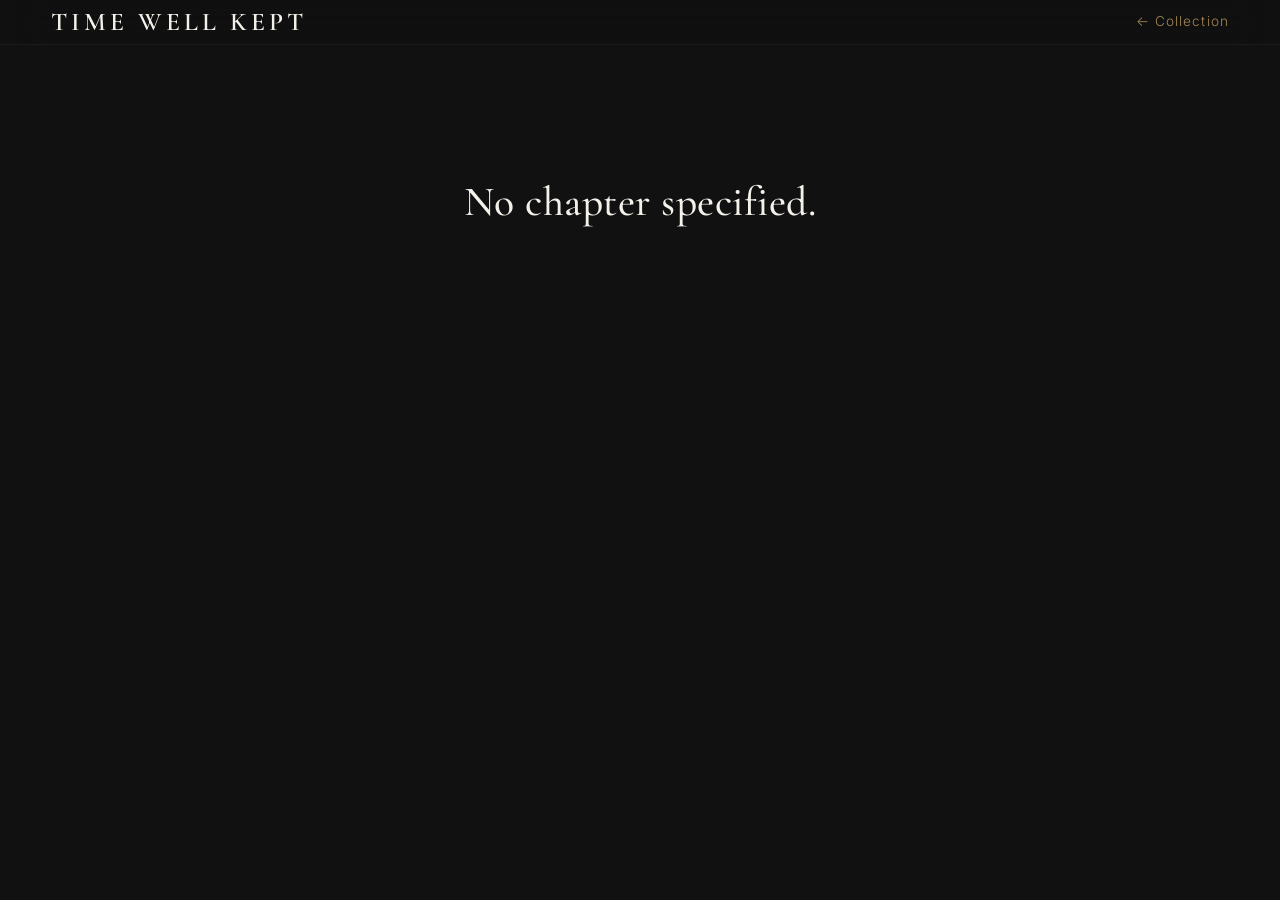
<file: pages/watch.html>
<!DOCTYPE html>
<html lang="en">

<head>

<meta charset="UTF-8">
<meta name="viewport" content="width=device-width, initial-scale=1.0">

<title>Time Well Kept | Watch</title>

<link rel="preconnect" href="https://fonts.googleapis.com">
<link rel="preconnect" href="https://fonts.gstatic.com" crossorigin>

<link href="https://fonts.googleapis.com/css2?family=Cormorant+Garamond:wght@300;400;500;600&family=Inter:wght@300;400;500&display=swap" rel="stylesheet">

<link rel="stylesheet" href="../css/reset.css">
<link rel="stylesheet" href="../css/variables.css">
<link rel="stylesheet" href="../css/layout.css">
<link rel="stylesheet" href="../css/navbar.css">
<link rel="stylesheet" href="../css/typography.css">
<link rel="stylesheet" href="../css/watch.css">
<link rel="stylesheet" href="../css/responsive.css">

</head>

<body>

<header class="navbar">

    <div class="container watch-navbar">

        <a href="../index.html" class="logo">

            TIME WELL KEPT

        </a>

        <a
            href="../index.html#collection"
            class="navbar-back"
        >

            ← Collection

        </a>

    </div>

</header>


<main id="watch-page">

    <!-- JS Builds Everything -->

</main>



<script src="../js/data.js"></script>
<script src="../js/watch.js"></script>

</body>

</html>
</file>
<file: css/variables.css>
/*==============================================================

 TIME WELL KEPT
 Design System
 Version 2.0.0

==============================================================*/

:root{

/*==============================================================
  COLOURS
==============================================================*/

/* Backgrounds */

--color-background:#111111;
--color-surface:#171717;
--color-surface-light:#202020;

/* Text */

--color-text:#F4F1EA;
--color-text-secondary:#BDB7AA;
--color-text-muted:#8F8F8F;

/* Accents */

--color-gold:#D4AF6A;
--color-gold-light:#E6C98D;
--color-gold-dark:#B88A3D;

/* Borders */

--color-border:#2A2A2A;

/* Divider */

--color-divider:rgba(212,175,106,.35);


/*==============================================================
  TYPOGRAPHY
==============================================================*/

--font-heading:"Cormorant Garamond", serif;
--font-body:"Inter", sans-serif;


/*==============================================================
  FONT SIZES
==============================================================*/

--fs-hero:6.2rem;

--fs-h1:4rem;

--fs-h2:3rem;

--fs-h3:2rem;

--fs-body:1.125rem;

--fs-small:.95rem;


/*==============================================================
  FONT WEIGHTS
==============================================================*/

--fw-light:300;
--fw-regular:400;
--fw-medium:500;
--fw-semibold:600;
--fw-bold:700;


/*==============================================================
  SPACING
==============================================================*/

--space-xs:.5rem;
--space-sm:1rem;
--space-md:2rem;
--space-lg:4rem;
--space-xl:6rem;
--space-xxl:8rem;


/*==============================================================
  WIDTHS
==============================================================*/

--container-width:1200px;

--reading-width:850px;


/*==============================================================
  BORDER RADIUS
==============================================================*/

--radius-sm:8px;
--radius-md:16px;
--radius-lg:30px;
--radius-pill:999px;


/*==============================================================
  SHADOWS
==============================================================*/

--shadow-soft:

0 8px 24px rgba(0,0,0,.18);

--shadow-medium:

0 12px 35px rgba(0,0,0,.30);

--shadow-large:

0 20px 60px rgba(0,0,0,.45);


/*==============================================================
  TRANSITIONS
==============================================================*/

--transition-fast:.25s ease;

--transition-normal:.35s ease;

--transition-slow:.6s ease;


/*==============================================================
  Z INDEX
==============================================================*/

--z-navbar:1000;

--z-overlay:10;

--z-content:20;


/*==============================================================
  MAX IMAGE WIDTH
==============================================================*/

--hero-image-scale:1.05;

}
</file>
<file: css/layout.css>
/*==============================================================

 TIME WELL KEPT
 Layout
 Version 2.0.0

==============================================================*/


/*--------------------------------------------------------------
  Main Container
--------------------------------------------------------------*/

.container{

    width:min(var(--container-width),92%);

    margin:0 auto;

}


/*--------------------------------------------------------------
  Reading Width
--------------------------------------------------------------*/

.editorial-container{

    width:min(var(--reading-width),90%);

    margin:0 auto;

}


/*--------------------------------------------------------------
  Sections
--------------------------------------------------------------*/

section{

    position:relative;

    padding:var(--space-xxl) 0;

}


/*--------------------------------------------------------------
  Full Screen Sections
--------------------------------------------------------------*/

.hero{

    min-height:100vh;

}


/*--------------------------------------------------------------
  Alternating Backgrounds
--------------------------------------------------------------*/

.editorial{

    background:var(--color-surface);

}

.timeline{

    background:var(--color-background);

}

.collection{

    background:var(--color-surface);

}

.coming-soon{

    background:var(--color-background);

}

.footer{

    background:#0C0C0C;

}


/*--------------------------------------------------------------
  Section Dividers
--------------------------------------------------------------*/

.section-divider{

    width:180px;

    height:2px;

    margin:3rem auto;

    background:linear-gradient(
        90deg,
        transparent,
        var(--color-gold),
        transparent
    );

}


/*--------------------------------------------------------------
  Editorial Divider
--------------------------------------------------------------*/

.editorial-divider{

    width:180px;

    height:2px;

    margin:2rem auto 5rem;

    background:linear-gradient(
        90deg,
        transparent,
        var(--color-gold),
        transparent
    );

}


/*--------------------------------------------------------------
  Gold Divider
--------------------------------------------------------------*/

.gold-line{

    width:180px;

    height:2px;

    margin:2rem auto;

    background:linear-gradient(
        90deg,
        transparent,
        var(--color-gold),
        transparent
    );

}


/*--------------------------------------------------------------
  Flex Utilities
--------------------------------------------------------------*/

.flex{

    display:flex;

}

.flex-center{

    display:flex;

    justify-content:center;

    align-items:center;

}

.flex-between{

    display:flex;

    justify-content:space-between;

    align-items:center;

}

.flex-column{

    display:flex;

    flex-direction:column;

}


/*--------------------------------------------------------------
  Grid Utilities
--------------------------------------------------------------*/

.grid{

    display:grid;

}

.grid-2{

    display:grid;

    grid-template-columns:repeat(2,1fr);

    gap:3rem;

}

.grid-3{

    display:grid;

    grid-template-columns:repeat(3,1fr);

    gap:2rem;

}


/*--------------------------------------------------------------
  Cards
--------------------------------------------------------------*/

.card{

    background:var(--color-surface-light);

    border:1px solid var(--color-border);

    border-radius:var(--radius-md);

    overflow:hidden;

    box-shadow:var(--shadow-soft);

}


/*--------------------------------------------------------------
  Spacing Utilities
--------------------------------------------------------------*/

.mt-sm{margin-top:var(--space-sm);}
.mt-md{margin-top:var(--space-md);}
.mt-lg{margin-top:var(--space-lg);}
.mt-xl{margin-top:var(--space-xl);}

.mb-sm{margin-bottom:var(--space-sm);}
.mb-md{margin-bottom:var(--space-md);}
.mb-lg{margin-bottom:var(--space-lg);}
.mb-xl{margin-bottom:var(--space-xl);}


/*--------------------------------------------------------------
  Responsive
--------------------------------------------------------------*/

@media(max-width:992px){

.grid-2{

    grid-template-columns:1fr;

}

.grid-3{

    grid-template-columns:1fr;

}

section{

    padding:6rem 0;

}

}


@media(max-width:768px){

.container{

    width:94%;

}

.editorial-container{

    width:94%;

}

section{

    padding:5rem 0;

}

}
</file>
<file: css/navbar.css>
/*==============================================================

 TIME WELL KEPT
 Navigation
 Version 2.0.0

==============================================================*/


/*--------------------------------------------------------------
  Navbar
--------------------------------------------------------------*/

.navbar{

    position:fixed;

    top:0;

    left:0;

    width:100%;

    z-index:var(--z-navbar);

    background:rgba(17,17,17,.82);

    backdrop-filter:blur(18px);

    -webkit-backdrop-filter:blur(18px);

    border-bottom:1px solid rgba(255,255,255,.05);

    transition:var(--transition-normal);

}


/*--------------------------------------------------------------
  Navigation Container
--------------------------------------------------------------*/

.nav-container{

    display:flex;

    justify-content:space-between;

    align-items:center;

    height:82px;

}


/*--------------------------------------------------------------
  Logo
--------------------------------------------------------------*/

.logo{

    font-family:var(--font-heading);

    font-size:1.6rem;

    font-weight:600;

    letter-spacing:4px;

    text-transform:uppercase;

    color:var(--color-text);

    transition:var(--transition-fast);

}

.logo:hover{

    color:var(--color-gold);

}


/*--------------------------------------------------------------
  Navigation Menu
--------------------------------------------------------------*/

.nav-menu{

    display:flex;

    align-items:center;

    gap:2.8rem;

}


/*--------------------------------------------------------------
  Navigation Links
--------------------------------------------------------------*/

.nav-menu a{

    position:relative;

    font-family:var(--font-body);

    font-size:.92rem;

    font-weight:500;

    letter-spacing:2px;

    text-transform:uppercase;

    color:var(--color-text-secondary);

    transition:var(--transition-fast);

}


/* Gold underline animation */

.nav-menu a::after{

    content:"";

    position:absolute;

    left:0;

    bottom:-8px;

    width:0;

    height:2px;

    background:var(--color-gold);

    transition:width .3s ease;

}


.nav-menu a:hover{

    color:var(--color-text);

}


.nav-menu a:hover::after{

    width:100%;

}


/*--------------------------------------------------------------
  Active Link (future use)
--------------------------------------------------------------*/

.nav-menu a.active{

    color:var(--color-gold);

}

.nav-menu a.active::after{

    width:100%;

}


/*--------------------------------------------------------------
  Mobile Navigation
--------------------------------------------------------------*/

@media(max-width:900px){

.nav-container{

    flex-direction:column;

    justify-content:center;

    height:auto;

    padding:18px 0;

}

.logo{

    margin-bottom:14px;

}

.nav-menu{

    gap:1.4rem;

    flex-wrap:wrap;

    justify-content:center;

}

}


/*--------------------------------------------------------------
  Small Phones
--------------------------------------------------------------*/

@media(max-width:600px){

.logo{

    font-size:1.25rem;

    letter-spacing:2px;

}

.nav-menu{

    gap:1rem;

}

.nav-menu a{

    font-size:.75rem;

    letter-spacing:1px;

}
}
.watch-navbar{

    display:flex;

    justify-content:space-between;

    align-items:center;

}
/*=========================================================
Watch Page Navbar
=========================================================*/

.watch-navbar{

    display:flex;

    align-items:center;

    gap:28px;

}

.navbar-back{

    color:var(--color-gold);

    text-decoration:none;

    font-size:.85rem;

    letter-spacing:.08em;

    opacity:.75;

    transition:all .3s ease;

}

.navbar-back:hover{

    opacity:1;

    transform:translateX(-4px);

}
</file>
<file: css/typography.css>
/*==============================================================

 TIME WELL KEPT
 Typography
 Version 2.0.0

==============================================================*/


/*--------------------------------------------------------------
  Body
--------------------------------------------------------------*/

body{

    font-family:var(--font-body);

    font-size:var(--fs-body);

    font-weight:var(--fw-light);

    color:var(--color-text);

    line-height:1.9;

}


/*--------------------------------------------------------------
  Headings
--------------------------------------------------------------*/

h1,
h2,
h3,
h4,
h5,
h6{

    font-family:var(--font-heading);

    color:var(--color-text);

    font-weight:var(--fw-semibold);

    line-height:1.1;

    letter-spacing:.5px;

}


/*--------------------------------------------------------------
  Hero
--------------------------------------------------------------*/

.hero h1{

    font-size:var(--fs-hero);

    text-transform:uppercase;

    letter-spacing:6px;

}

.hero h2{

    font-size:2.8rem;

    font-weight:500;

}


/*--------------------------------------------------------------
  Section Titles
--------------------------------------------------------------*/

section h2{

    font-size:var(--fs-h1);

    text-align:center;

    margin-bottom:1.5rem;

}


/*--------------------------------------------------------------
  Chapter Numbers
--------------------------------------------------------------*/

.chapter-number{

    text-align:center;

    color:var(--color-gold);

    text-transform:uppercase;

    letter-spacing:8px;

    font-size:.85rem;

    margin-bottom:1rem;

}


/*--------------------------------------------------------------
  Intro Paragraphs
--------------------------------------------------------------*/

.timeline-intro,
.collection-intro,
.section-intro{

    text-align:center;

    color:var(--color-text-secondary);

    max-width:700px;

    margin:0 auto 5rem;

    line-height:1.8;

}


/*--------------------------------------------------------------
  Editorial Body
--------------------------------------------------------------*/

.editorial-content{

    max-width:var(--reading-width);

    margin:auto;

}

.editorial-content p{

    margin-bottom:2rem;

    color:var(--color-text-secondary);

}


/*--------------------------------------------------------------
  Drop Cap
--------------------------------------------------------------*/

.dropcap:first-letter{

    float:left;

    font-family:var(--font-heading);

    font-size:5.5rem;

    line-height:.8;

    padding-right:14px;

    color:var(--color-gold);

}


/*--------------------------------------------------------------
  Pull Quote
--------------------------------------------------------------*/

.editorial-quote{

    font-family:var(--font-heading);

    font-size:2.3rem;

    font-style:italic;

    text-align:center;

    color:var(--color-text);

    max-width:900px;

    margin:0 auto 5rem;

    line-height:1.5;

}


/*--------------------------------------------------------------
  Signature Statement
--------------------------------------------------------------*/

.signature p{

    font-family:var(--font-heading);

    font-size:2.6rem;

    text-align:center;

    color:var(--color-text);

    margin-bottom:1rem;

}

.signature span{

    display:block;

    text-align:center;

    letter-spacing:5px;

    text-transform:uppercase;

    color:var(--color-gold);

    font-size:.95rem;

}


/*--------------------------------------------------------------
  Memory Line
--------------------------------------------------------------*/

.memory-line{

    text-align:center;

    font-family:var(--font-heading);

    font-size:3rem;

    color:var(--color-text);

    margin:5rem 0;

}


/*--------------------------------------------------------------
  Closing Statement
--------------------------------------------------------------*/

.editorial-closing{

    margin:6rem auto;

    text-align:center;

}

.editorial-closing p{

    font-size:1.2rem;

    color:var(--color-text-secondary);

}

.editorial-closing h3{

    font-family:var(--font-heading);

    font-size:2.6rem;

    color:var(--color-text);

    margin-top:1rem;

}


/*--------------------------------------------------------------
  Timeline
--------------------------------------------------------------*/

.timeline-year h3{

    font-size:2rem;

    color:var(--color-gold);

}

.timeline-watch a{

    transition:var(--transition-fast);

}

.timeline-watch a:hover{

    color:var(--color-gold);

}


/*--------------------------------------------------------------
  Footer
--------------------------------------------------------------*/

.footer h2{

    font-size:3rem;

    margin-bottom:1rem;

}

.footer blockquote{

    font-family:var(--font-heading);

    font-size:1.8rem;

    font-style:italic;

    line-height:1.6;

}


/*--------------------------------------------------------------
  Responsive
--------------------------------------------------------------*/

@media(max-width:992px){

.hero h1{

    font-size:4rem;

}

section h2{

    font-size:3rem;

}

.memory-line{

    font-size:2.3rem;

}

.signature p{

    font-size:2rem;

}

.editorial-quote{

    font-size:1.8rem;

}

}

@media(max-width:768px){

body{

    font-size:1rem;

}

.hero h1{

    font-size:3rem;

    letter-spacing:4px;

}

.hero h2{

    font-size:2rem;

}

section h2{

    font-size:2.4rem;

}

.memory-line{

    font-size:2rem;

}

.signature p{

    font-size:1.7rem;

}

.editorial-quote{

    font-size:1.5rem;

}

.dropcap:first-letter{

    font-size:4rem;

}

}
</file>
<file: css/watch.css>
/*
==========================================================
TIME WELL KEPT
WATCH PAGE
Version 3
Museum Edition
Sprint 2
Part 1
==========================================================
*/

/*=========================================================
GLOBAL
=========================================================*/

*{

    margin:0;
    padding:0;
    box-sizing:border-box;

}

html{

    scroll-behavior:smooth;

}

body{

    background:#111111;

    color:#f4f1ec;

    font-family:"Inter",sans-serif;

    line-height:1.7;

}

/*=========================================================
LAYOUT
=========================================================*/

.watch-container{

    width:min(980px,90%);

    margin:0 auto;

}

section{

    position:relative;

}

/*=========================================================
TYPOGRAPHY
=========================================================*/

.section-title{

    font-family:"Cormorant Garamond",serif;

    font-size:3.4rem;

    font-weight:500;

    text-align:center;

    margin-bottom:45px;

    color:#f4f1ec;

}

.catalog-number{

    display:block;

    color:#b08d57;

    font-size:.9rem;

    letter-spacing:10px;

    text-transform:uppercase;

    margin-bottom:18px;

}

.watch-year{

    color:#8d8d8d;

    font-size:.9rem;

    letter-spacing:6px;

    text-transform:uppercase;

    margin-bottom:25px;

}

/*=========================================================
HERO
=========================================================*/

.watch-hero{

    padding:70px 0 40px;

    text-align:center;

}

.watch-hero h1{

    font-family:"Cormorant Garamond",serif;

    font-size:5rem;

    font-weight:500;

    line-height:.95;

    color:#f4f1ec;

    margin-bottom:18px;

}

.watch-hero h2{

    color:#b08d57;

    font-size:1.35rem;

    font-weight:400;

    letter-spacing:1px;

    margin-bottom:50px;

}

.watch-hero-image{

    display:block;

    width:100%;

    max-width:920px;

    margin:0 auto;

    border-radius:6px;

    transition:
        transform .6s ease,
        opacity .35s ease,
        box-shadow .6s ease;

    box-shadow:

        0 30px 70px rgba(0,0,0,.35);

}

.watch-hero-image:hover{

    transform:translateY(-4px);

    box-shadow:

        0 45px 90px rgba(0,0,0,.45);

}

.watch-hero-image.fade-out{

    opacity:0;

}

.watch-hero-image.fade-in{

    opacity:1;

}

/*=========================================================
MUSEUM CAPTION
=========================================================*/

.museum-caption{

    width:min(720px,90%);

    margin:35px auto 25px;

    padding:22px 0;

    position:relative;

    font-family:"Cormorant Garamond",serif;

    font-size:1.45rem;

    font-style:italic;

    line-height:1.8;

    color:#d9d9d9;

    text-align:center;

}

.museum-caption::before,
.museum-caption::after{

    content:"";

    display:block;

    width:140px;

    height:1px;

    background:#b08d57;

    margin:0 auto;

}

.museum-caption::before{

    margin-bottom:18px;

}

.museum-caption::after{

    margin-top:18px;

}
/*=========================================================
STORY
=========================================================*/

.watch-story{

    padding:60px 0 80px;

}

.watch-story::before{

    content:"CHAPTER";

    display:block;

    text-align:center;

    color:#b08d57;

    letter-spacing:8px;

    font-size:.78rem;

    margin-bottom:22px;

}

.story-section{

    max-width:760px;

    margin:0 auto 55px;

    opacity:0;

    transform:translateY(20px);

    transition:
        opacity .7s ease,
        transform .7s ease;

}

.story-section.visible{

    opacity:1;

    transform:translateY(0);

}

.story-section:last-child{

    margin-bottom:0;

}

.story-section h3{

    font-family:"Cormorant Garamond",serif;

    font-size:2.5rem;

    font-weight:500;

    text-align:center;

    margin-bottom:24px;

    color:#f4f1ec;

}

.story-section p{

    color:#d5d5d5;

    font-size:1.16rem;

    line-height:2.15;

    text-align:left;

}

.story-section.highlight{

    border-left:2px solid #b08d57;

    padding-left:30px;

}

.story-section.highlight h3{

    text-align:left;

}

.story-section.highlight p{

    color:#ece7df;

}

/*=========================================================
MUSEUM PLAQUE
=========================================================*/

.watch-details{

    padding:70px 0 80px;

    border-top:1px solid rgba(255,255,255,.06);

}

.plaque-heading{

    text-align:center;

    margin-bottom:28px;

}

.plaque-heading h3{

    font-family:"Cormorant Garamond",serif;

    font-size:2.6rem;

    font-weight:500;

    margin-bottom:10px;

}

.plaque-milestone{

    color:#b08d57;

    text-transform:uppercase;

    letter-spacing:5px;

    font-size:.8rem;

}

.plaque-caption{

    width:min(760px,90%);

    margin:0 auto 50px;

    text-align:center;

    color:#d4d4d4;

    font-size:1.05rem;

    line-height:1.9;

}

.detail-grid{

    display:grid;

    grid-template-columns:repeat(auto-fit,minmax(220px,1fr));

    gap:28px;

}

.detail-card{

    border:1px solid rgba(255,255,255,.08);

    padding:30px;

    border-radius:4px;

    background:rgba(255,255,255,.015);

    transition:
        transform .35s ease,
        border-color .35s ease,
        background .35s ease;

}

.detail-card:hover{

    transform:translateY(-6px);

    border-color:#b08d57;

    background:rgba(255,255,255,.03);

}

.detail-card span{

    display:block;

    color:#989898;

    text-transform:uppercase;

    letter-spacing:3px;

    font-size:.78rem;

    margin-bottom:12px;

}

.detail-card strong{

    display:block;

    font-family:"Cormorant Garamond",serif;

    font-size:1.55rem;

    font-weight:500;

    color:#f4f1ec;

    line-height:1.3;

}
/*=========================================================
COLLECTOR REFLECTION
=========================================================*/

.collector-reflection{

    padding:70px 0 80px;

    border-top:1px solid rgba(255,255,255,.06);

}

.reflection-quote{

    width:min(760px,90%);

    margin:0 auto;

    text-align:center;

    font-family:"Cormorant Garamond",serif;

    font-size:2rem;

    font-style:italic;

    line-height:1.8;

    color:#f4f1ec;

    opacity:0;

    transform:translateY(20px);

    transition:
        opacity .7s ease,
        transform .7s ease;

}

.reflection-quote.visible{

    opacity:1;

    transform:translateY(0);

}

/*=========================================================
REVEAL ANIMATIONS
=========================================================*/

.detail-card,
.plaque-heading,
.plaque-caption{

    opacity:0;

    transform:translateY(20px);

    transition:
        opacity .7s ease,
        transform .7s ease;

}

.detail-card.visible,
.plaque-heading.visible,
.plaque-caption.visible{

    opacity:1;

    transform:translateY(0);

}

/*=========================================================
STAGGER EFFECT
=========================================================*/

.detail-card:nth-child(1){transition-delay:.05s;}
.detail-card:nth-child(2){transition-delay:.10s;}
.detail-card:nth-child(3){transition-delay:.15s;}
.detail-card:nth-child(4){transition-delay:.20s;}
.detail-card:nth-child(5){transition-delay:.25s;}
.detail-card:nth-child(6){transition-delay:.30s;}
.detail-card:nth-child(7){transition-delay:.35s;}
.detail-card:nth-child(8){transition-delay:.40s;}
.detail-card:nth-child(9){transition-delay:.45s;}
.detail-card:nth-child(10){transition-delay:.50s;}
.detail-card:nth-child(11){transition-delay:.55s;}
.detail-card:nth-child(12){transition-delay:.60s;}

/*=========================================================
SCROLL EXPERIENCE
=========================================================*/

.watch-story,
.watch-details,
.collector-reflection{

    scroll-margin-top:80px;

}

/*=========================================================
SUBTLE DIVIDERS
=========================================================*/

.watch-story::after{

    content:"";

    display:block;

    width:120px;

    height:1px;

    background:rgba(176,141,87,.45);

    margin:60px auto 0;

}

.collector-reflection::after{

    content:"";

    display:block;

    width:120px;

    height:1px;

    background:rgba(176,141,87,.45);

    margin:60px auto 0;

}
/*=========================================================
CHAPTER NAVIGATION
=========================================================*/

.chapter-navigation{

    padding:50px 0 70px;

    border-top:1px solid rgba(255,255,255,.06);

}

.nav-grid{

    display:grid;

    grid-template-columns:1fr 1fr;

    gap:40px;

    align-items:center;

}

.previous-chapter{

    text-align:left;

}

.next-chapter{

    text-align:right;

}

.chapter-navigation a{

    display:inline-block;

    color:#b08d57;

    text-decoration:none;

    font-size:1rem;

    letter-spacing:.5px;

    transition:
        color .3s ease,
        transform .3s ease;

}

.chapter-navigation a:hover{

    color:#ffffff;

    transform:translateY(-2px);

}

/*=========================================================
LOADING / ERROR
=========================================================*/

.watch-loading,
.watch-error{

    padding:180px 0;

    text-align:center;

}

.watch-loading h2,
.watch-error h2{

    font-family:"Cormorant Garamond",serif;

    font-size:2.6rem;

    font-weight:500;

}

/*=========================================================
RESPONSIVE
=========================================================*/

@media(max-width:900px){

    .watch-hero{

        padding:50px 0 30px;

    }

    .watch-hero h1{

        font-size:3.8rem;

    }

    .watch-hero h2{

        font-size:1.15rem;

    }

    .museum-caption{

        font-size:1.25rem;

    }

    .section-title{

        font-size:2.7rem;

    }

    .story-section h3{

        font-size:2rem;

    }

    .reflection-quote{

        font-size:1.7rem;

    }

}

@media(max-width:768px){

    .watch-container{

        width:92%;

    }

    .watch-hero h1{

        font-size:3rem;

    }

    .watch-story{

        padding:40px 0 60px;

    }

    .watch-details{

        padding:50px 0 60px;

    }

    .collector-reflection{

        padding:50px 0 60px;

    }

    .detail-grid{

        grid-template-columns:1fr;

    }

    .nav-grid{

        grid-template-columns:1fr;

        text-align:center;

        gap:25px;

    }

    .previous-chapter,
    .next-chapter{

        text-align:center;

    }

    .story-section.highlight{

        padding-left:20px;

    }

}

@media(max-width:480px){

    .watch-hero h1{

        font-size:2.4rem;

    }

    .watch-year{

        letter-spacing:4px;

    }

    .catalog-number{

        letter-spacing:6px;

    }

    .museum-caption{

        font-size:1.1rem;

    }

    .story-section p{

        font-size:1.02rem;

        line-height:2;

    }

    .detail-card{

        padding:24px;

    }

    .detail-card strong{

        font-size:1.35rem;

    }

}
/*=========================================================
Museum Gallery
Sprint 3 - Part 3
=========================================================*/

.watch-gallery{

    padding:60px 0 80px;

}

.gallery-intro{

    text-align:center;

    color:#b6b6b6;

    font-size:1rem;

    margin:-20px auto 45px;

    max-width:600px;

}

.gallery-main{

    position:relative;

    width:100%;

    max-width:900px;

    height:650px;

    margin:0 auto 35px;

    display:flex;

    justify-content:center;

    align-items:center;

}

.gallery-main img{

    display:block;

    width:100%;

    height:100%;

    object-fit:contain;

    border-radius:6px;

    box-shadow:
        0 30px 70px rgba(0,0,0,.35);

    transition:
        opacity .35s ease,
        transform .45s ease,
        box-shadow .45s ease;

}
.gallery-arrow{

    position:absolute;

    top:50%;

    transform:translateY(-50%);

    width:52px;

    height:52px;

    border-radius:50%;

    border:1px solid rgba(176,141,87,.35);

    background:rgba(17,17,17,.65);

    color:#b08d57;

    font-size:1.8rem;

    cursor:pointer;

    z-index:5;

    transition:
        background .3s ease,
        color .3s ease,
        transform .3s ease,
        border-color .3s ease;

}

.gallery-arrow:hover{

    background:#b08d57;

    color:#111;

    border-color:#b08d57;

}
#gallery-prev{

    left:-70px;

}

#gallery-next{

    right:-70px;

}

.gallery-arrow:hover{

    background:#b08d57;

    color:#111;

    transform:scale(1.08);

}

.gallery-main img:hover{

    transform:translateY(-4px);

    box-shadow:

        0 40px 90px rgba(0,0,0,.45);

}

.gallery-main img.fade-out{

    opacity:0;

}

.gallery-main img.fade-in{

    opacity:1;

}

.gallery-thumbnails{

    display:flex;

    flex-direction:column;

    gap:20px;

    max-height:650px;

    overflow-y:auto;

    padding-right:6px;

}
.gallery-thumb{

    width:170px;

    flex:0 0 170px;

    background:rgba(255,255,255,.02);

    border:1px solid rgba(255,255,255,.08);

    border-radius:6px;

    cursor:pointer;

    overflow:hidden;

    transition:

        transform .3s ease,

        border-color .3s ease,

        background .3s ease;

}

.gallery-thumb:hover{

    transform:translateY(-4px);

    border-color:#b08d57;

    background:rgba(255,255,255,.04);

}

.gallery-thumb.active{

    border:1px solid #b08d57;

    background:rgba(176,141,87,.08);

}

.gallery-thumb img{

    width:100%;

    aspect-ratio:1/1;

    object-fit:cover;

}


.gallery-thumb span{

    display:block;

    padding:12px;

    text-align:center;

    font-size:.82rem;

    letter-spacing:1px;

    text-transform:uppercase;

    color:#d8d8d8;

}
/*=========================================================
Gallery Lightbox
Sprint 3 - Part 4
=========================================================*/

#gallery-lightbox{

    position:fixed;

    inset:0;

    display:none;

    justify-content:center;

    align-items:center;

    background:rgba(0,0,0,.92);

    z-index:9999;

}

.gallery-lightbox-overlay{

    position:relative;

    width:90%;

    max-width:1200px;

}

#gallery-lightbox-image{

    display:block;

    width:100%;

    max-height:90vh;

    object-fit:contain;

}

.gallery-close{

    position:absolute;

    top:-55px;

    right:0;

    width:42px;

    height:42px;

    border:none;

    border-radius:50%;

    background:#b08d57;

    color:#fff;

    font-size:1.5rem;

    cursor:pointer;

    transition:.3s;

}

.gallery-close:hover{

    transform:rotate(90deg);

}
/*=========================================================
Watch Navigation
=========================================================*/

.watch-navigation{

    width:100%;

    display:flex;

    justify-content:flex-start;

    margin-bottom:40px;

}

.back-to-collection{

    display:inline-flex;

    align-items:center;

    gap:8px;

    color:var(--gold);

    text-decoration:none;

    font-size:.9rem;

    letter-spacing:.08em;

    font-weight:500;

    transition:all .3s ease;

}

.back-to-collection:hover{

    opacity:.75;

    transform:translateX(-4px);

}
.gallery-layout{

    display:grid;

    grid-template-columns:1fr 180px;

    gap:30px;

    align-items:start;

}

/*=========================================================
END OF FILE
=========================================================*/
</file>
<file: css/responsive.css>
/*==============================================================
  TIME WELL KEPT
  RESPONSIVE SYSTEM
==============================================================*/


/*--------------------------------------------------------------
  TABLETS & SMALL LAPTOPS
--------------------------------------------------------------*/

@media (max-width: 1100px){

    .container{
        width: 90%;
    }

    .nav-menu{
        gap: 1.8rem;
    }

    .collection-item,
    .collection-item.reverse{
        grid-template-columns: 380px 1fr;
        gap: 45px;
    }

    .collection-image{
        width: 360px;
    }

}


/*--------------------------------------------------------------
  TABLETS
--------------------------------------------------------------*/

@media (max-width: 900px){

    /* Global */

    html{
        overflow-x:hidden;
    }

    body{
        overflow-x:hidden;
    }

    section{
        padding: 5rem 0;
    }


    /* Navigation */

    .nav-container{
        width: 92%;
    }


    /* Hero */

    .hero{
        min-height: 90vh;
    }


    /* Editorial */

    .editorial-container{
        width: 88%;
    }

    .editorial-content{
        font-size: 1.05rem;
        line-height: 1.9;
    }


    /* Timeline */

    .timeline-container{
        width: 92%;
    }


    /* Collection */

    #collection-grid{
        gap: 90px;
    }

    .collection-item,
    .collection-item.reverse{
        grid-template-columns: 1fr;
        gap: 35px;
        text-align: center;
    }

    .collection-item.reverse .collection-image,
    .collection-item.reverse .collection-content{
        order: unset;
    }

    .collection-image{
        width: min(420px, 82vw);
        margin: 0 auto;
    }

    .collection-content{
        width: min(650px, 90%);
        margin: 0 auto;
    }


    /* Statistics */

    .statistics-container{
        width: 90%;
    }


    /* Road Ahead */

    .future-grid{
        width: 90%;
    }

}


/*--------------------------------------------------------------
  PHONES
--------------------------------------------------------------*/

@media (max-width: 600px){

    /* Global */

    html{
        font-size: 15px;
    }

    body{
        overflow-x: hidden;
    }

    section{
        padding: 4rem 0;
    }


    /* Navigation */

    .navbar{
        position: fixed;
    }

    .nav-container{
        width: 94%;
        padding: 14px 0;
    }

    .logo{
        font-size: 1.15rem;
        letter-spacing: 2px;
        margin-bottom: 12px;
    }

    .nav-menu{
        gap: .8rem 1rem;
        width: 100%;
    }

    .nav-menu a{
        font-size: .68rem;
        letter-spacing: .8px;
    }


    /* Hero */

    .hero{
        min-height: 82vh;
    }


    /* Editorial */

    .editorial-container{
        width: 88%;
    }

    .editorial-content{
        font-size: 1rem;
        line-height: 1.85;
    }

    .editorial-lead{
        font-size: 1.15rem;
    }

    .editorial-quote{
        margin: 2rem 0;
        padding-left: 1.2rem;
    }


    /* Timeline */

    .timeline-container{
        width: 90%;
    }


    /* Collection */

    .collection-container{
        width: 90%;
    }

    .collection-introduction{
        margin-bottom: 70px;
        font-size: 1rem;
        line-height: 1.8;
    }

    #collection-grid{
        gap: 75px;
    }

    .collection-item,
    .collection-item.reverse{
        grid-template-columns: 1fr;
        gap: 25px;
    }

    .collection-image{
        width: min(320px, 82vw);
        aspect-ratio: 3 / 4;
    }

    .collection-content{
        width: 100%;
        max-width: 100%;
    }

    .collection-content h3{
        font-size: 2.2rem;
    }

    .collection-content h4{
        font-size: 1rem;
        margin-bottom: 20px;
    }

    .collection-content p{
        font-size: .95rem;
        line-height: 1.8;
        margin-bottom: 25px;
    }


    /* Statistics */

    .statistics-container{
        width: 90%;
    }

    .statistics-heading{
        font-size: 2.2rem;
    }

    .statistics-introduction{
        font-size: 1rem;
        line-height: 1.8;
    }


    /* Road Ahead */

    .future-grid{
        width: 90%;
    }


    /* Journey */
/*--------------------------------------------------------------
  Journey — Mobile
--------------------------------------------------------------*/

.journey-shell{
    width: 100%;
    padding: 0 55px;
    box-sizing: border-box;
}

.journey-content{
    width: 100%;
}

.journey-arrow{
    width: 40px;
    height: 40px;

    top: 50%;

    font-size: 1.3rem;

    z-index: 5;
}

.journey-arrow-left{
    left: 8px;
}

.journey-arrow-right{
    right: 8px;
}
    }


    /* Images */

    img{
        max-width: 100%;
    }

    /*--------------------------------------------------------------
  Museum Gallery — Mobile
--------------------------------------------------------------*/

@media (max-width: 768px){

    .watch-gallery{
        padding:45px 0 60px;
        overflow:hidden;
    }

    .gallery-intro{
        font-size:.95rem;
        margin:-10px auto 30px;
        padding:0 10px;
    }

.gallery-layout{
    width:100%;
    display:grid;
    grid-template-columns:1fr;
    gap:14px;
    overflow:hidden;
}

    .gallery-main{
        width:100%;
        height:420px;
        margin:0 auto 25px;

        position:relative;

        display:flex;
        align-items:center;
        justify-content:center;
    }

    .gallery-main img{
        width:100%;
        height:100%;
        max-width:100%;
        object-fit:contain;
    }

    .gallery-arrow{
        width:42px;
        height:42px;

        top:50%;
        transform:translateY(-50%);

        z-index:10;

        font-size:1.4rem;
    }
    #gallery-prev{
    left:8px;
}

#gallery-next{
    right:8px;
}

    .gallery-arrow:first-of-type{
        left:8px;
    }

    .gallery-arrow:last-of-type{
        right:8px;
    }

.gallery-thumbnails{
    width:100%;

    display:flex;
    flex-direction:row;
    gap:10px;

    max-height:none;

    overflow-x:auto;
    overflow-y:hidden;

    padding:5px 5px 12px;

    scrollbar-width:thin;
}

    .gallery-thumb{
        flex:0 0 75px;
        width:75px;
        height:75px;
    }

    .gallery-thumb img{
        width:100%;
        height:100%;
        object-fit:cover;
    }

}


@media (max-width:480px){

    .gallery-main{
        height:360px;
    }

    .gallery-arrow{
        width:38px;
        height:38px;
        font-size:1.2rem;
    }
    

    .gallery-thumb{
        flex:0 0 65px;
        width:65px;
        height:65px;
    }

}
</file>
